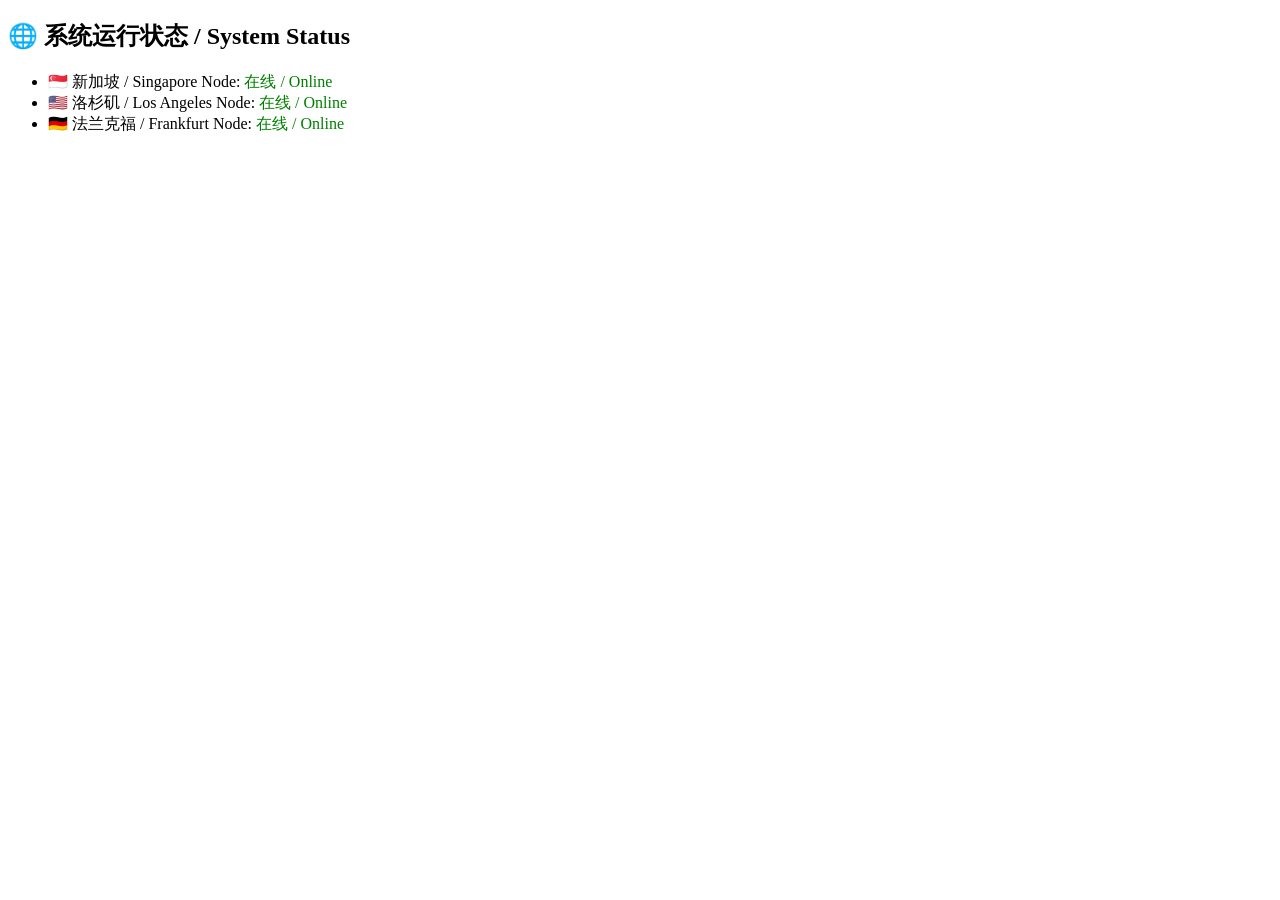
<file: status.html>
<!DOCTYPE html>
<html lang="zh-CN">
<head><meta charset="UTF-8"><title>系统状态 | CDN Service</title></head>
<body>
<h2>🌐 系统运行状态 / System Status</h2>
<ul>
  <li>🇸🇬 新加坡 / Singapore Node: <span style='color:green;'>在线 / Online</span></li>
  <li>🇺🇸 洛杉矶 / Los Angeles Node: <span style='color:green;'>在线 / Online</span></li>
  <li>🇩🇪 法兰克福 / Frankfurt Node: <span style='color:green;'>在线 / Online</span></li>
</ul>
</body></html>
</file>
